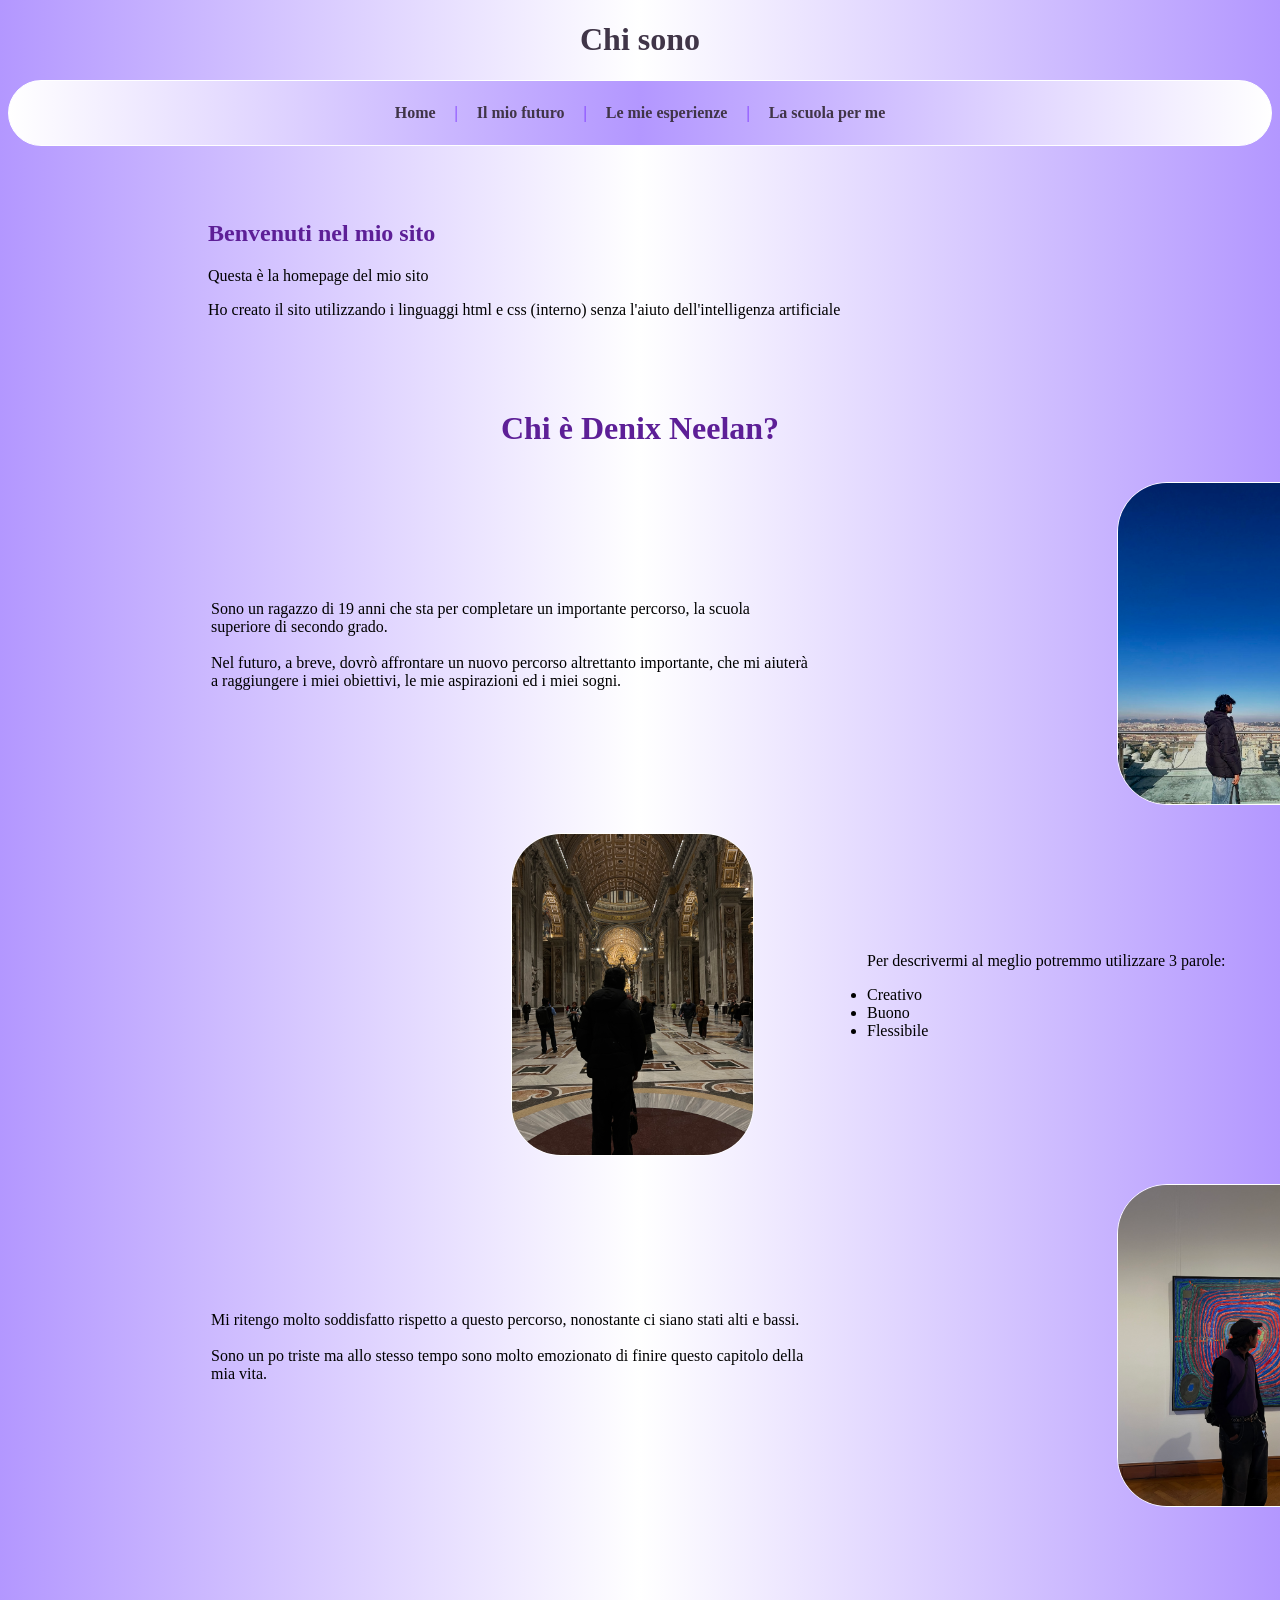
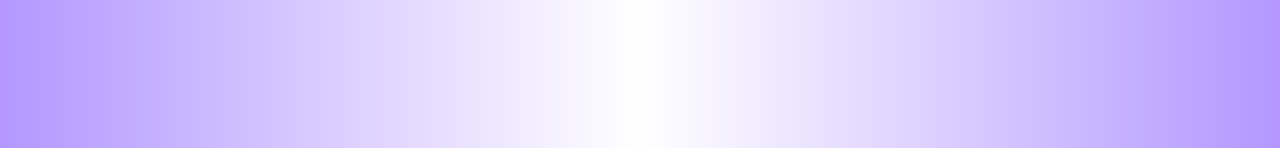
<file: index.html>
<!DOCTYPE html>
<html lang="en">
    <head>
        <meta charset="UTF-8">
        <meta http-equiv="X-UA-Compatible" content="IE=edge">
        <meta name="viewport" content="width=device-width, initial-scale=1.0">
        <title>Sito Maturità Neelan</title>
        <link rel="stylesheet" href="style.css">
        <style>
            img{
                margin: 10px 300px;
            }
        </style>
    </head>
    <body>
        <h1><b>Chi sono</b></h1>
        <div class="navbar">
            <table>
                <tr>
                    <td><a href="index.html">Home</a></td>
                    <td>|</td>
                    <td><a href="ilmiofuturo.html">Il mio futuro</a></td>
                    <td>|</td>
                    <td><a href="esperienze.html">Le mie esperienze</a></td>
                    <td>|</td>
                    <td><a href="lascuolaperme.html">La scuola per me</a></td>
                </tr>
            </table>
        </div>
        <br><br><br>
        <div class="d">
            <h2 style="color: rgb(93, 31, 151);"><b>Benvenuti nel mio sito</b></h2>
            <p>Questa è la homepage del mio sito</p>
            <p>Ho creato il sito utilizzando i linguaggi html e css (interno) senza l'aiuto dell'intelligenza artificiale</p>
            <br><br><br>
            <h1 style="color: rgb(93, 31, 151);"><b>Chi è Denix Neelan?</b></h1>
            <table>
                <tr>
                    <td>Sono un ragazzo di 19 anni che sta per completare un importante percorso, la scuola superiore di secondo grado. <br> <br>Nel futuro, a breve, dovrò affrontare un nuovo percorso altrettanto importante, che mi aiuterà a raggiungere i miei obiettivi, le mie aspirazioni ed i miei sogni.</td>
                    <td><img src="img/io1.jpg" alt="" height="40%" width="40%"></td>
                </tr>
                <tr>
                    <td><img src="img/io2.jpeg" alt="" height="40%" width="40%"></td>
                    <td>
                        <p>Per descrivermi al meglio potremmo utilizzare 3 parole:</p>
                        <ul>
                            <li>Creativo</li>
                            <li>Buono</li>
                            <li>Flessibile</li>
                        </ul>
                    </td>
                </tr>
                <tr>
                    <td>Mi ritengo molto soddisfatto rispetto a questo percorso, nonostante ci siano stati alti e bassi. <br><br> Sono un po triste ma allo stesso tempo sono molto emozionato di finire questo capitolo della mia vita.</td>
                    <td><img src="img/io3.jpeg" alt="" height="40%" width="40%"></td>
                </tr>
            </table>
        </div>
        <footer>
            <br><br><br><br><br><br><br><br><br><br><br><br>
        </footer>
    </body>
</html>
</file>
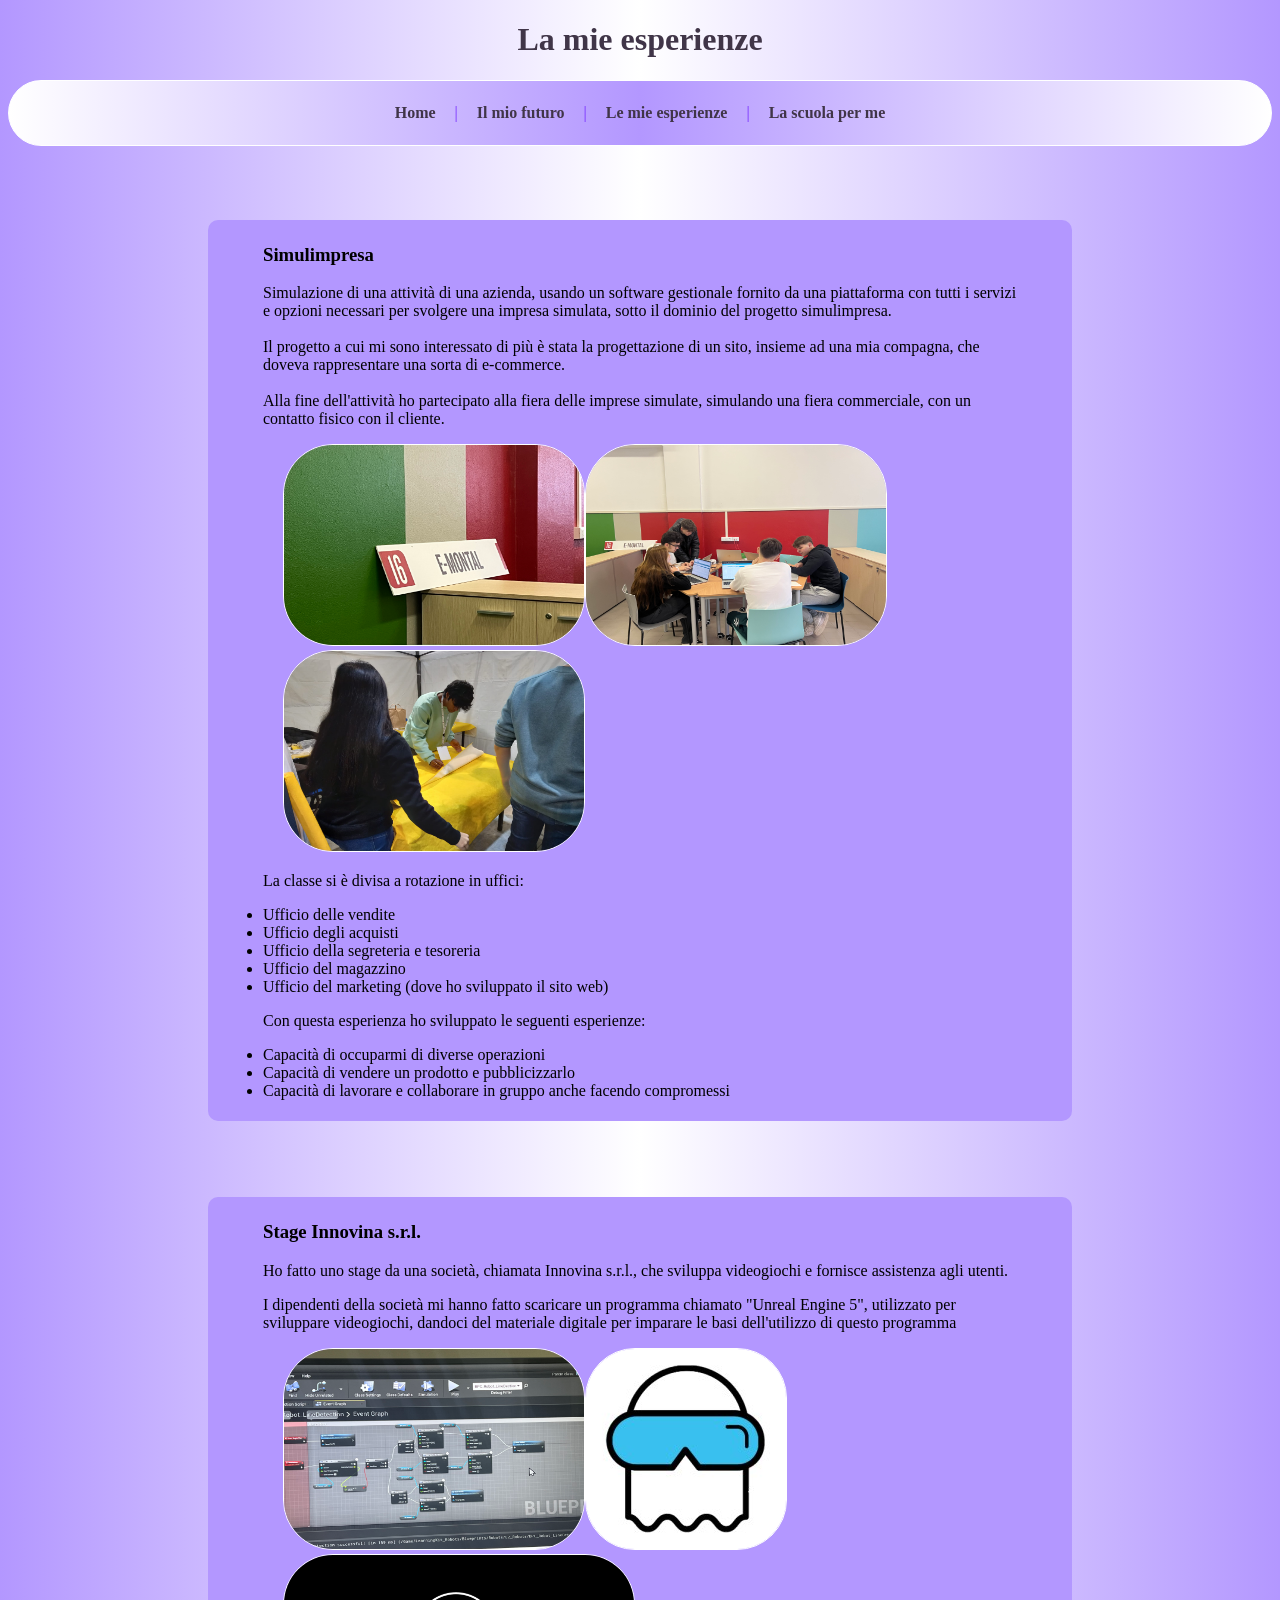
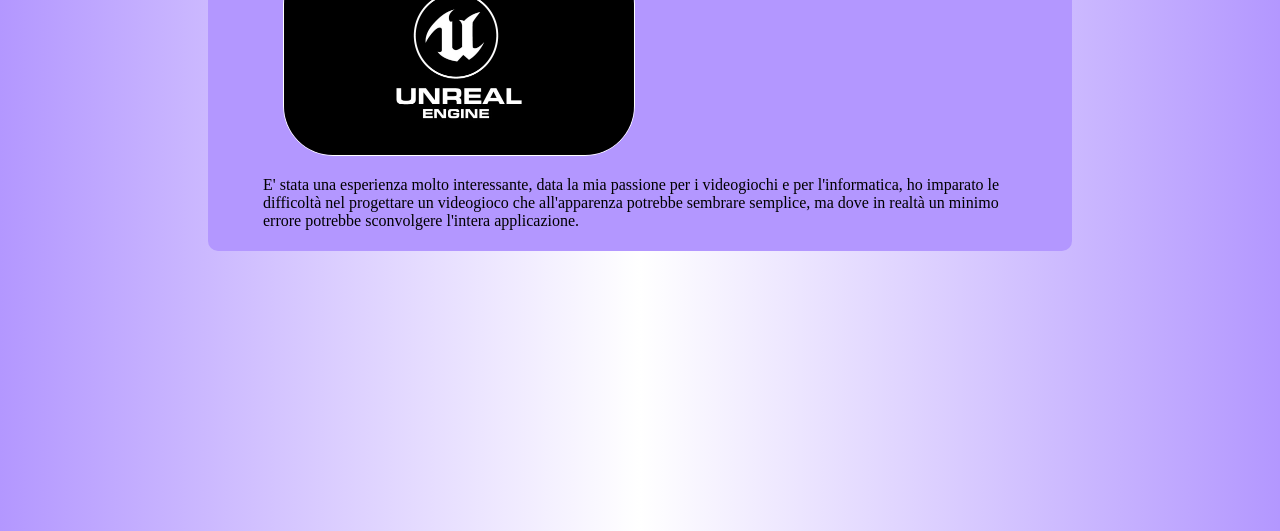
<file: esperienze.html>
<!DOCTYPE html>
<html lang="en">
    <head>
        <meta charset="UTF-8">
        <meta http-equiv="X-UA-Compatible" content="IE=edge">
        <meta name="viewport" content="width=device-width, initial-scale=1.0">
        <title>Sito Maturità Neelan</title>
        <link rel="stylesheet" href="style.css">
    </head>
    <body>
        <h1><b>La mie esperienze</b></h1>
        <div class="navbar">
            <table>
                <tr>
                    <td><a href="index.html">Home</a></td>
                    <td>|</td>
                    <td><a href="ilmiofuturo.html">Il mio futuro</a></td>
                    <td>|</td>
                    <td><a href="esperienze.html">Le mie esperienze</a></td>
                    <td>|</td>
                    <td><a href="lascuolaperme.html">La scuola per me</a></td>
                </tr>
            </table>
        </div>
        <br><br><br>
        <div class="d">
            <div class="c" id="primo">
                <h3>Simulimpresa</h3>
                <p>Simulazione di una attività di una azienda, usando un software gestionale fornito da una piattaforma con tutti i servizi e opzioni necessari per svolgere una impresa simulata, sotto il dominio del progetto simulimpresa. <br><br>Il progetto a cui mi sono interessato di più è stata la progettazione di un sito, insieme ad una mia compagna, che doveva rappresentare una sorta di e-commerce. <br><br>Alla fine dell'attività ho partecipato alla fiera delle imprese simulate, simulando una fiera commerciale, con un contatto fisico con il cliente. </p>
                <div class="b">
                <img src="img/simulimpresa1.jpg" alt="" height="200px" width="300px"><img src="img/simulimpresa2.jpg" alt="" height="200px" width="300px"><img src="img/simulimpresa3.jpg" alt="" height="200px" width="300px">
                </div>
                <p>La classe si è divisa a rotazione in uffici:</p>
                <ul>
                    <li>Ufficio delle vendite</li>
                    <li>Ufficio degli acquisti</li>
                    <li>Ufficio della segreteria e tesoreria</li>
                    <li>Ufficio del magazzino</li>
                    <li>Ufficio del marketing (dove ho sviluppato il sito web)</li>
                </ul>
                <p>Con questa esperienza ho sviluppato le seguenti esperienze:</p>
                <ul>
                    <li>Capacità di occuparmi di diverse operazioni</li>
                    <li>Capacità di vendere un prodotto e pubblicizzarlo</li>
                    <li>Capacità di lavorare e collaborare in gruppo anche facendo compromessi</li>
                </ul>
            </div>
            <br><br>
            <div class="c" id="secondo">
                <h3>Stage Innovina s.r.l.</h3>
                <p>Ho fatto uno stage da una società, chiamata Innovina s.r.l., che sviluppa videogiochi e fornisce assistenza agli utenti.</p>
                <p>I dipendenti della società mi hanno fatto scaricare un programma chiamato "Unreal Engine 5", utilizzato per sviluppare videogiochi, dandoci del materiale digitale per imparare le basi dell'utilizzo di questo programma</p>
                <div class="b">
                <img src="img/stage1.jpeg" alt="" height="200px" width="300px"><img src="img/stage2.jpg" alt="" height="200px" width="200px"><img src="img/stage3.webp" alt="" height="200px" width="350px">
                </div>
                <p>E' stata una esperienza molto interessante, data la mia passione per i videogiochi e per l'informatica, ho imparato le difficoltà nel progettare un videogioco che all'apparenza potrebbe sembrare semplice, ma dove in realtà un minimo errore potrebbe sconvolgere l'intera applicazione.</p>
            </div>
        </div>
        <footer>
            <br><br><br><br><br><br><br><br><br><br><br><br><br><br>
        </footer>
    </body>
</html>
</file>
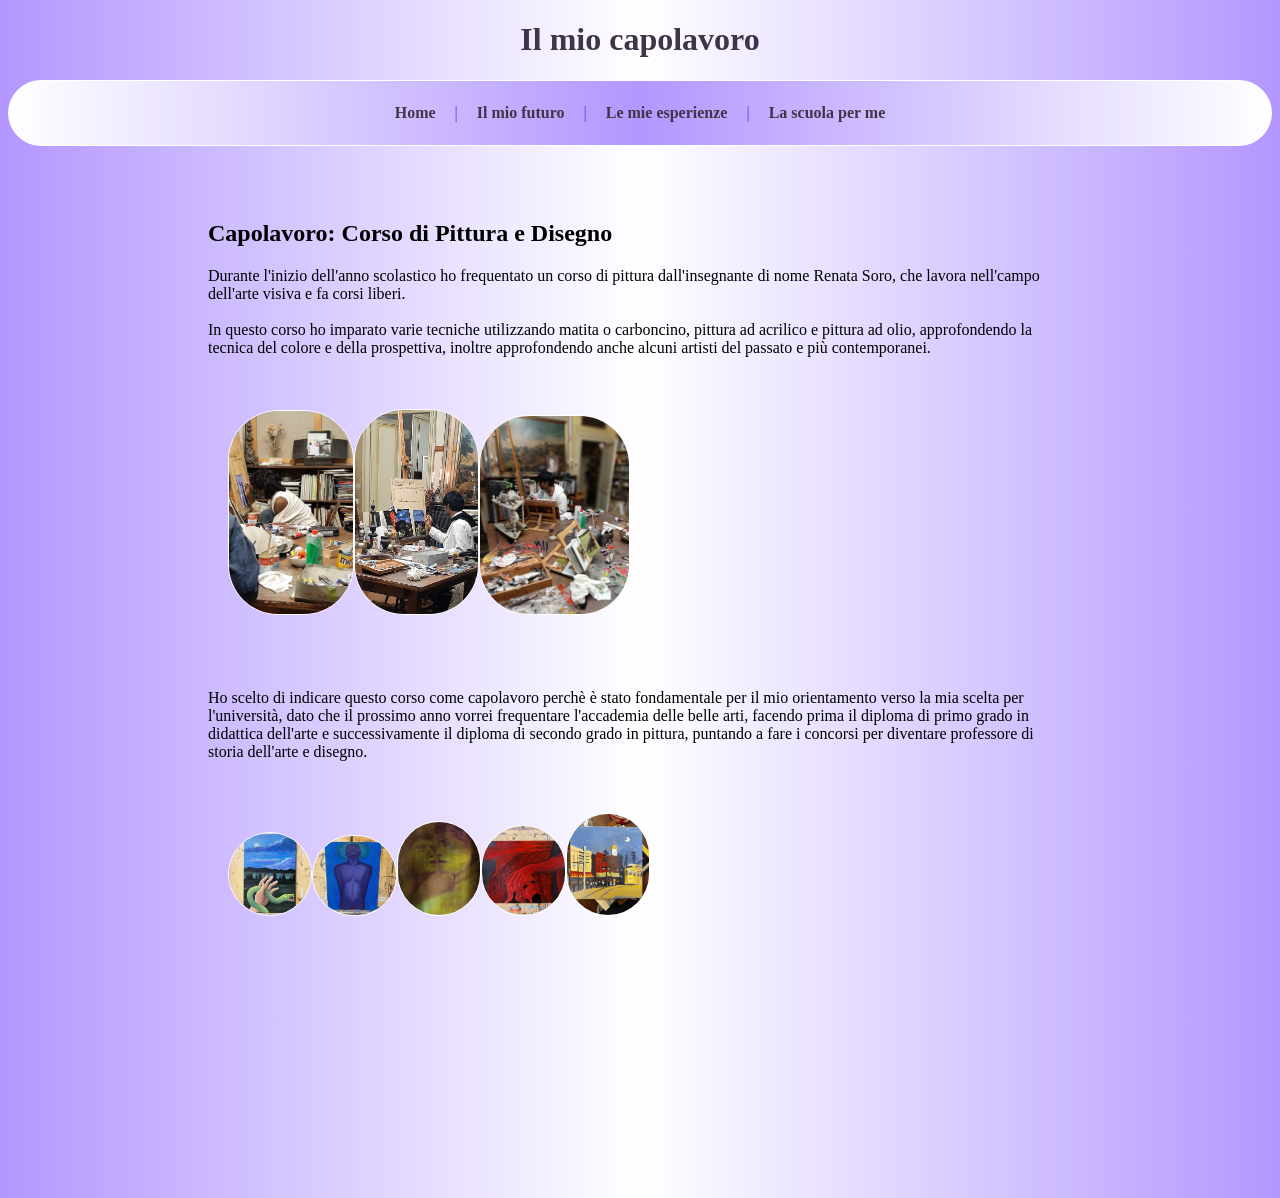
<file: ilmiofuturo.html>
<!DOCTYPE html>
<html lang="en">
    <head>
        <meta charset="UTF-8">
        <meta http-equiv="X-UA-Compatible" content="IE=edge">
        <meta name="viewport" content="width=device-width, initial-scale=1.0">
        <title>Sito Maturità Neelan</title>
        <link rel="stylesheet" href="style.css">
        <style>
            .d tr{
                padding: 5px;
                border: 1px solid black;
                border-collapse: collapse;
                border-radius: 5px;
            }
            .d th{
                padding: 5px;
                border: 1px solid black;
                border-collapse: collapse;
                border-radius: 5px;
            }
            .d td{
                padding: 5px;
                border: 1px solid black;
                border-collapse: collapse;
                border-radius: 5px;
            }
        </style>
    </head>
    <body>
        <h1><b>Il mio capolavoro</b></h1>
        <div class="navbar">
            <table>
                <tr>
                    <td><a href="index.html">Home</a></td>
                    <td>|</td>
                    <td><a href="ilmiofuturo.html">Il mio futuro</a></td>
                    <td>|</td>
                    <td><a href="esperienze.html">Le mie esperienze</a></td>
                    <td>|</td>
                    <td><a href="lascuolaperme.html">La scuola per me</a></td>
                </tr>
            </table>
        </div>
        <br><br><br>
        <div class="d">
            <h2>Capolavoro: Corso di Pittura e Disegno </h2>
            <p>Durante l'inizio dell'anno scolastico ho frequentato un corso di pittura dall'insegnante di nome Renata Soro, che lavora nell'campo dell'arte visiva e fa corsi liberi. <br><br> In questo corso ho imparato varie tecniche utilizzando matita o carboncino, pittura ad acrilico e pittura ad olio, approfondendo la tecnica del colore e della prospettiva, inoltre approfondendo anche alcuni artisti del passato e più contemporanei.</p>
            <div class="b">
                <br><br>
                <img src="img/pittura1.jpg" alt="" height="15%" width="15%" ><img src="img/pittura2.jpg" alt="" height="15%" width="15%" ><img src="img/pittura3.JPG" alt="" height="18%" width="18%" >
                <br><br><br><br>
            </div>
            <p>Ho scelto di indicare questo corso come capolavoro perchè è stato fondamentale per il mio orientamento verso la mia scelta per l'università, dato che il prossimo anno vorrei frequentare l'accademia delle belle arti, facendo prima il diploma di primo grado in didattica dell'arte e successivamente il diploma di secondo grado in pittura, puntando a fare i concorsi per diventare professore di storia dell'arte e disegno.</p>
            <div class="b">
                <br><br>
                <img src="img/dipinto1.jpg" alt="" height="10%" width="10%" ><img src="img/dipinto2.jpg" alt="" height="10%" width="10%" ><img src="img/dipinto3.jpg" alt="" height="10%" width="10%" ><img src="img/dipinto4.jpg" alt="" height="10%" width="10%" ><img src="img/dipinto5.jpg" alt="" height="10%" width="10%" >
                <br><br>
            </div>
        </div>
        <footer>
            <br><br><br><br><br><br><br><br><br><br><br><br><br><br>
        </footer>
    </body>
</html>
</file>
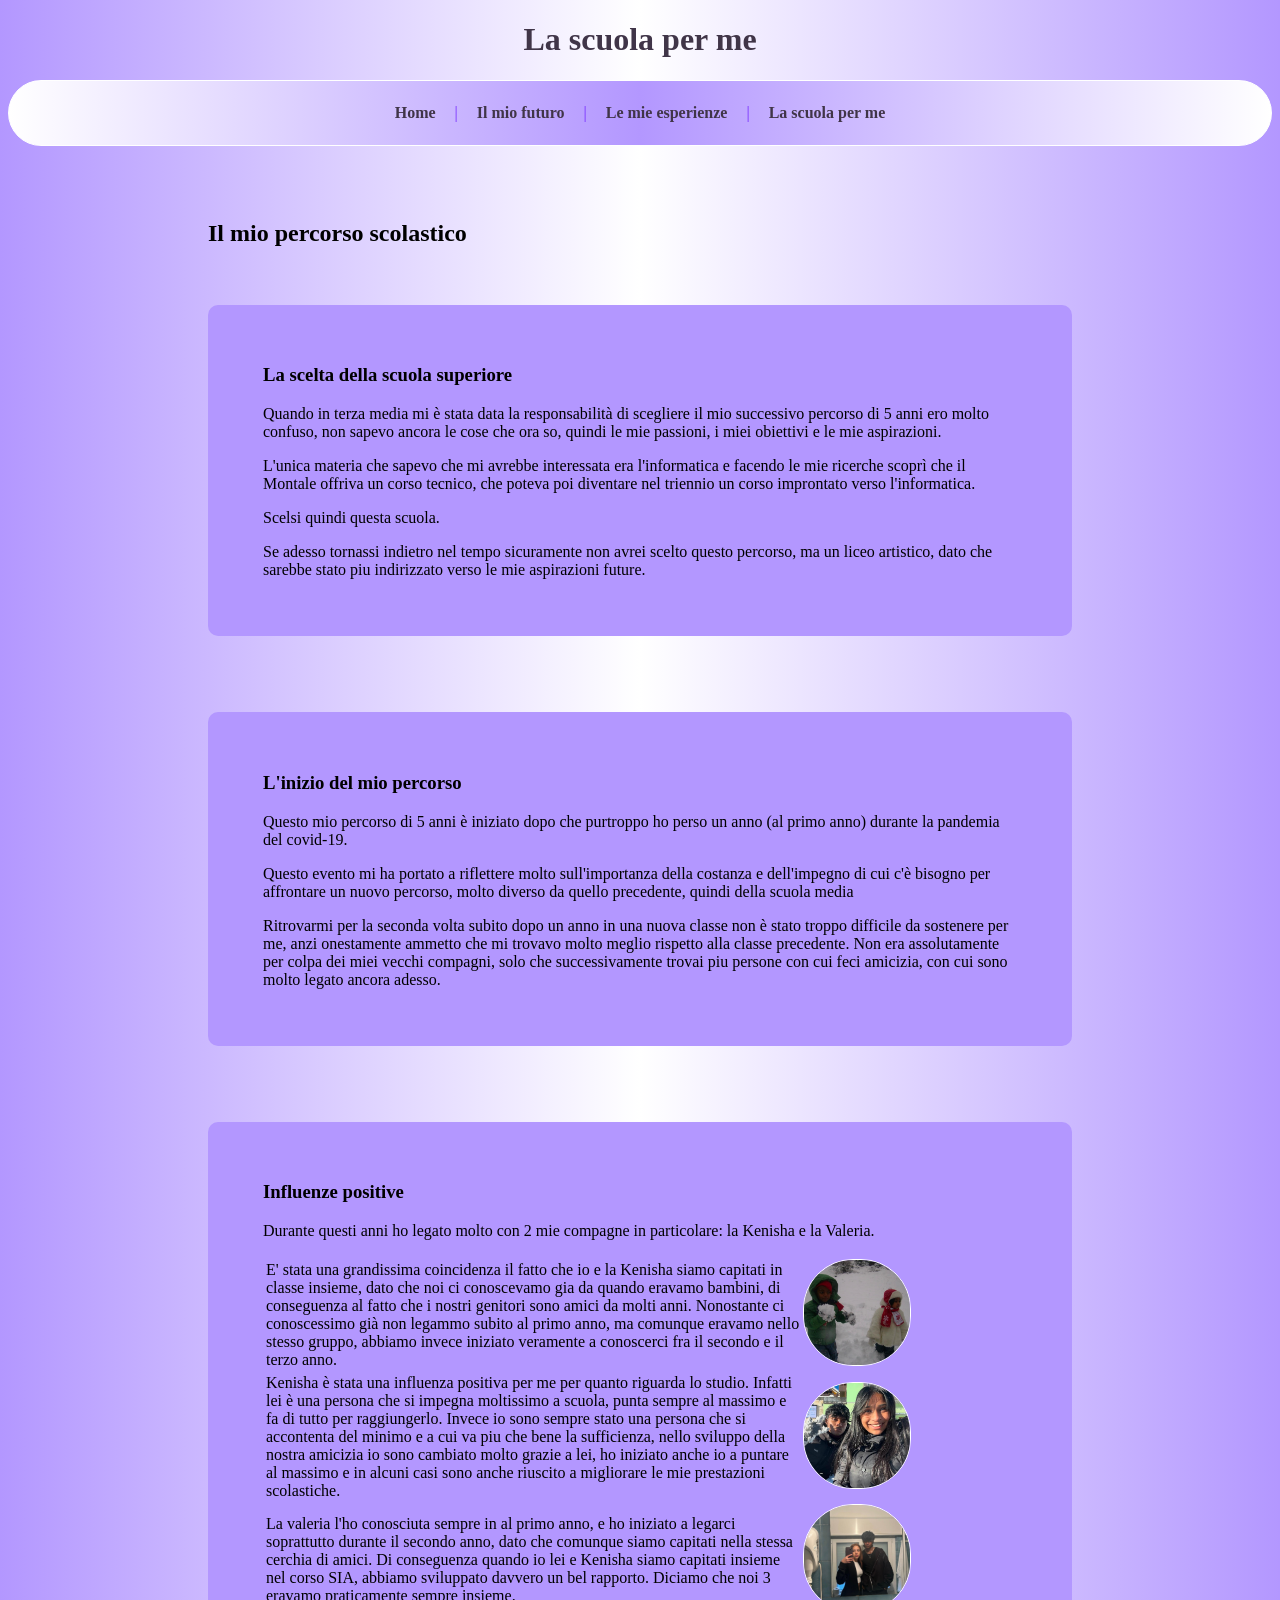
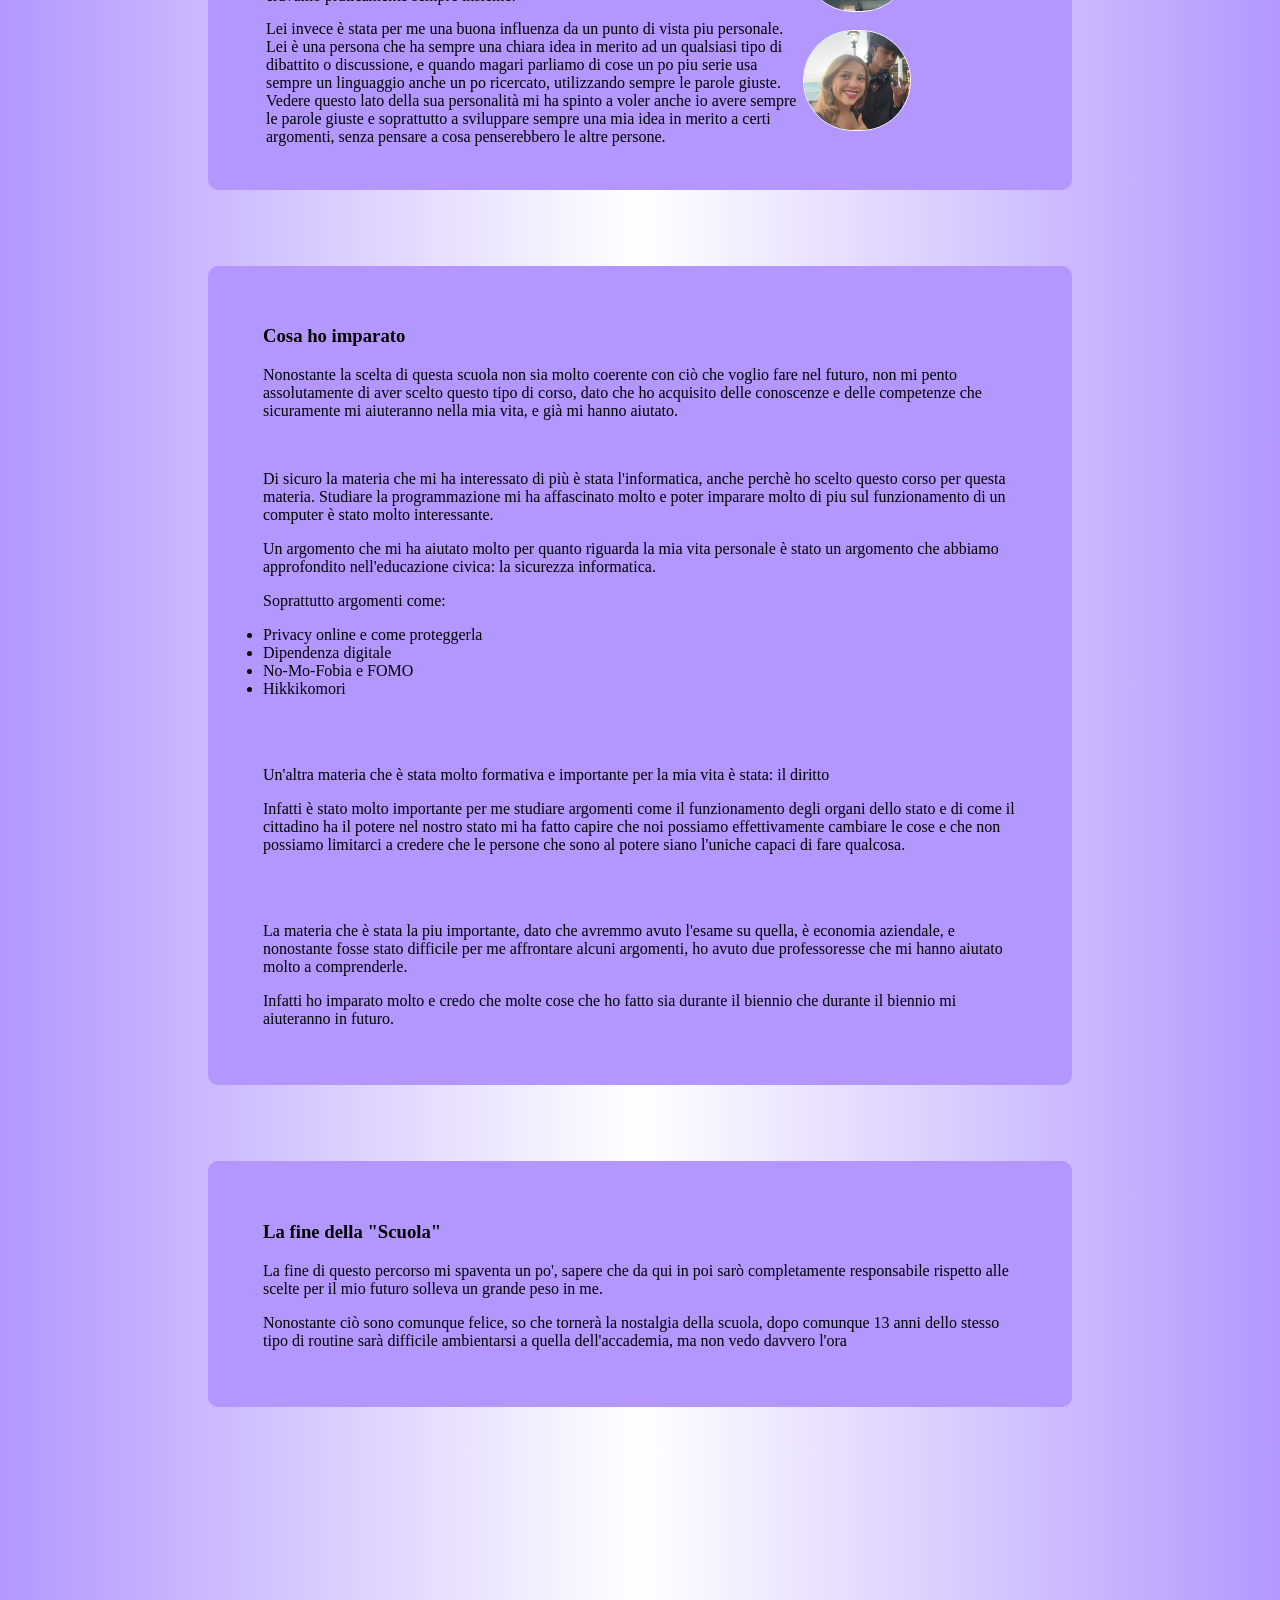
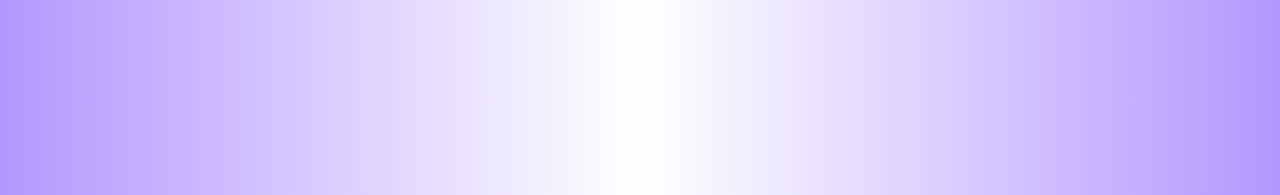
<file: lascuolaperme.html>
<!DOCTYPE html>
<html lang="en">
    <head>
        <meta charset="UTF-8">
        <meta http-equiv="X-UA-Compatible" content="IE=edge">
        <meta name="viewport" content="width=device-width, initial-scale=1.0">
        <title>Sito Maturità Neelan</title>
        <link rel="stylesheet" href="style.css">
        <style>
            .b{
                background-color: rgb(172, 121, 255);
                padding: 5px;
                border: 1px solid rgb(92, 0, 153);
                border-radius: 10px;
                margin: 20px 50px;
            }
            .b form{
                margin-left: 40px;
            }
        </style>
    </head>
    <body>
        <h1><b>La scuola per me</b></h1>
        <div class="navbar">
            <table>
                <tr>
                    <td><a href="index.html">Home</a></td>
                    <td>|</td>
                    <td><a href="ilmiofuturo.html">Il mio futuro</a></td>
                    <td>|</td>
                    <td><a href="esperienze.html">Le mie esperienze</a></td>
                    <td>|</td>
                    <td><a href="lascuolaperme.html">La scuola per me</a></td>
                </tr>
            </table>
        </div>
        <br><br><br>
        <div class="d">
            <h2>Il mio percorso scolastico</h2>
            <br>
            <div class="c" id="primo">
                <br><br>
                <h3>La scelta della scuola superiore</h3>
                <p>Quando in terza media mi è stata data la responsabilità di scegliere il mio successivo percorso di 5 anni ero molto confuso, non sapevo ancora le cose che ora so, quindi le mie passioni, i miei obiettivi e le mie aspirazioni.</p>
                <p>L'unica materia che sapevo che mi avrebbe interessata era l'informatica e facendo le mie ricerche scoprì che il Montale offriva un corso tecnico, che poteva poi diventare nel triennio un corso improntato verso l'informatica.</p>
                <p>Scelsi quindi questa scuola.</p>
                <p>Se adesso tornassi indietro nel tempo sicuramente non avrei scelto questo percorso, ma un liceo artistico, dato che sarebbe stato piu indirizzato verso le mie aspirazioni future.</p>
                <br><br>
            </div>
            <br><br>
            <div class="c" id="secondo">
                <br><br>
                <h3>L'inizio del mio percorso</h3>
                <p>Questo mio percorso di 5 anni è iniziato dopo che purtroppo ho perso un anno (al primo anno) durante la pandemia del covid-19.</p>
                <p>Questo evento mi ha portato a riflettere molto sull'importanza della costanza e dell'impegno di cui c'è bisogno per affrontare un nuovo percorso, molto diverso da quello precedente, quindi della scuola media</p>
                <p>Ritrovarmi per la seconda volta subito dopo un anno in una nuova classe non è stato troppo difficile da sostenere per me, anzi onestamente ammetto che mi trovavo molto meglio rispetto alla classe precedente. Non era assolutamente per colpa dei miei vecchi compagni, solo che successivamente trovai piu persone con cui feci amicizia, con cui sono molto legato ancora adesso.</p>
                <br><br>
            </div>
            <br><br>
            <div class="c" id="terzo">
                <br><br>
                <h3>Influenze positive</h3>
                <p>Durante questi anni ho legato  molto con 2 mie compagne in particolare: la Kenisha e la Valeria.</p>
                <table>
                    <tr>
                        <td>E' stata una grandissima coincidenza il fatto che io e la Kenisha siamo capitati in classe insieme, dato che noi ci conoscevamo gia da quando eravamo bambini, di conseguenza al fatto che i nostri genitori sono amici da molti anni. Nonostante ci conoscessimo già non legammo subito al primo anno, ma comunque eravamo nello stesso gruppo, abbiamo invece iniziato veramente a conoscerci fra il secondo e il terzo anno.</td>
                        <td><img src="img/ken1.jpeg" alt="" height="50%" width="50%"></td>
                    </tr>
                    <tr>
                        <td>Kenisha è stata una influenza positiva per me per quanto riguarda lo studio. Infatti lei è una persona che si impegna moltissimo a scuola, punta sempre al massimo e fa di tutto per raggiungerlo. Invece io sono sempre stato una persona che si accontenta del minimo e a cui va piu  che bene la sufficienza, nello sviluppo  della nostra amicizia io sono cambiato molto grazie a lei, ho iniziato anche io a puntare al massimo e in alcuni casi sono anche riuscito a migliorare le mie prestazioni scolastiche.</td>
                        <td><img src="img/ken2.jpeg" alt="" height="50%" width="50%"></td>
                    </tr>
                    <tr>
                        <td>La valeria l'ho conosciuta sempre in al primo anno, e ho iniziato a legarci soprattutto durante il secondo anno, dato che comunque siamo capitati nella stessa cerchia di amici. Di conseguenza quando io lei e Kenisha siamo capitati insieme nel corso SIA, abbiamo sviluppato davvero un bel rapporto. Diciamo che noi 3 eravamo praticamente sempre insieme.</td>
                        <td><img src="img/vale1.jpeg" alt="" height="50%" width="50%"></td>
                    </tr>
                    <tr>
                        <td>Lei invece è stata per me una buona influenza da un punto di vista piu personale. Lei è una persona che ha sempre una chiara idea in merito ad un qualsiasi tipo di dibattito o discussione, e quando magari parliamo di cose un po piu serie usa sempre un linguaggio anche un po ricercato, utilizzando sempre le parole giuste. Vedere questo lato della sua personalità mi ha spinto a voler anche io avere sempre le parole giuste e soprattutto a sviluppare sempre una mia idea in merito a certi argomenti, senza pensare a cosa penserebbero le altre persone.</td>
                        <td><img src="img/vale2.jpeg" alt="" height="50%" width="50%"></td>
                    </tr>
                </table>
                <br><br>
            </div>
            <br><br>
            <div class="c" id="quarto">
                <br><br>
                <h3>Cosa ho imparato</h3>
                <p>Nonostante la scelta di questa scuola non sia molto coerente con ciò che voglio fare nel futuro, non mi pento assolutamente di aver scelto questo tipo di corso, dato che ho acquisito delle conoscenze e delle competenze che sicuramente mi aiuteranno nella mia vita, e già mi hanno aiutato.</p>
                <br>
                <p>Di sicuro la materia che mi ha interessato di più è stata l'informatica, anche perchè ho scelto questo corso per questa materia. Studiare la programmazione mi ha affascinato molto e poter imparare molto di piu sul funzionamento di un computer è stato molto interessante.</p>
                <p>Un argomento che mi ha aiutato molto per quanto riguarda la mia vita personale è stato un argomento che abbiamo approfondito nell'educazione civica: la sicurezza informatica.</p>
                <p>Soprattutto argomenti come:</p>
                <ul>
                    <li>Privacy online e come proteggerla</li>
                    <li>Dipendenza digitale</li>
                    <li>No-Mo-Fobia e FOMO</li>
                    <li>Hikkikomori</li>
                </ul>
                <br><br>
                <p>Un'altra materia che è stata molto formativa e importante per la mia vita è stata: il diritto</p>
                <p>Infatti è stato molto importante per me studiare argomenti come il funzionamento degli organi dello stato e di come il cittadino ha il potere nel nostro stato mi ha fatto capire che noi possiamo effettivamente cambiare le cose e che non possiamo limitarci a credere che le persone che sono al potere siano l'uniche capaci di fare qualcosa.</p>
                <br><br>
                <p>La materia che è stata la piu importante, dato che avremmo avuto l'esame su quella, è economia aziendale, e nonostante fosse stato difficile per me affrontare alcuni argomenti, ho avuto due professoresse che mi hanno aiutato molto a comprenderle.</p>
                <p>Infatti ho imparato molto e credo che molte cose che ho fatto sia durante il biennio che durante il biennio mi aiuteranno in futuro.</p>
                <br><br>
            </div>
            <br><br>
            <div class="c" id="quinto">
                <br><br>
                <h3>La fine della "Scuola"</h3>
                <p>La fine di questo percorso mi spaventa un po', sapere che da qui in poi sarò completamente responsabile rispetto alle scelte per il mio futuro solleva un grande peso in me.</p>
                <p>Nonostante ciò sono comunque felice, so che tornerà la nostalgia della scuola, dopo comunque 13 anni dello stesso tipo di routine sarà difficile ambientarsi a quella dell'accademia, ma non vedo davvero l'ora</p>
                <br><br>
            </div>
        </div>
        <footer>
            <br><br><br><br><br><br><br><br><br><br><br><br><br><br><br><br><br><br><br><br>
        </footer>
    </body>
</html>
</file>
<file: style.css>
.navbar {
    background: #ffffff;
    background: linear-gradient(90deg, rgba(255, 255, 255, 1) 0%, rgb(179, 151, 255) 50%, rgba(255, 255, 255, 1) 100%);
    padding: 20px;
    display: flex;
    justify-content: center;
    color: rgb(118, 45, 255);
    border: 1px solid rgb(255, 255, 255);
    border-radius: 100px;
}
.navbar a {
    color: rgb(64, 53, 72);
    text-decoration: none;
    margin: 0 15px;
    font-weight: bold;
    
}
.navbar a:hover {
    color: rgb(64, 53, 72);
}
h1{
    color: rgb(64, 53, 72);
    text-align: center;
}
body{
    background: #E7D6FF;
    background: linear-gradient(90deg,rgb(179, 151, 255) 0%, rgba(255, 255, 255, 1) 50%, rgb(179, 151, 255) 100%);
}
footer{
    color: rgb(172, 121, 255);
}
.a{
    background-color: rgb(172, 121, 255);
    padding: 5px;
    text-align: center;
    border: 1px solid rgb(92, 0, 153);
    border-radius: 10px;
    margin: 20px 50px;
}
.c{
    background-color: rgb(179, 151, 255);
    padding: 5px;
    
    border-radius: 10px;
    margin: 20px 50px;
}
h2,h3,p,ul,table{
    padding-left: 50px;
    padding-right: 50px;
}
img{
    border: 1px solid white;
    border-collapse: collapse;
    border-radius: 50px;
}
.b{
    padding-left: 70px;
    padding-right: 70px;
}
.d{
    padding-left: 150px;
    padding-right: 150px;
}
</file>
